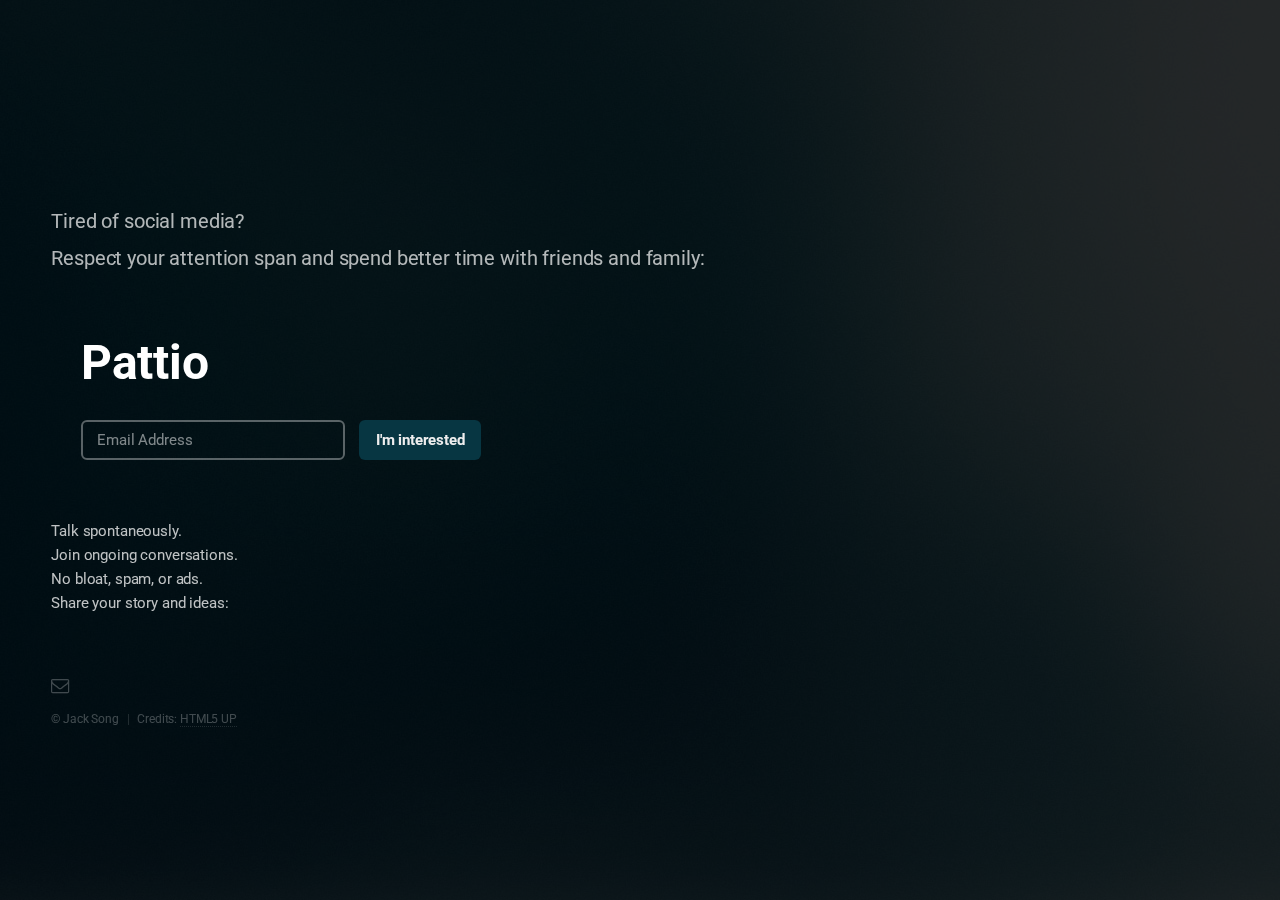
<file: index.html>
<!DOCTYPE HTML>
<!--
	Eventually by HTML5 UP
	html5up.net | @ajlkn
	Free for personal and commercial use under the CCA 3.0 license (html5up.net/license)
-->
<html>
	<head>
		<title>Eventually by HTML5 UP</title>
		<meta charset="utf-8" />
		<meta name="viewport" content="width=device-width, initial-scale=1, user-scalable=no" />
		<!--[if lte IE 8]><script src="assets/js/ie/html5shiv.js"></script><![endif]-->
		<link rel="stylesheet" href="assets/css/main.css" />
		<!--[if lte IE 8]><link rel="stylesheet" href="assets/css/ie8.css" /><![endif]-->
		<!--[if lte IE 9]><link rel="stylesheet" href="assets/css/ie9.css" /><![endif]-->
	</head>
	<body>

		<!-- Header -->
			<header id="header">
				<p>Tired of social media?</p>
				<p>Respect your attention span and spend better time with friends and family:</p>

				<div class="indent">
					<h1>Pattio</h1>

					<form id="signup-form" method="post" action="https://formspree.io/pattio@protonmail.com">
						<input type="email" name="email" id="email" placeholder="Email Address" />
						<input type="hidden" name="_subject" value="Interest in Pattio" />
						<input type="hidden" name="_format" value="plain" />
						<input type="hidden" name="_next" value="/thanks.html" />
						<input type="submit" value="I'm interested" />
					</form>
				</div>
			</header>

		<!-- Signup Form -->
			

			<p>Talk spontaneously.</p>
			<p>Join ongoing conversations.</p>
			<p>No bloat, spam, or ads.</p>
			<p>Share your story and ideas: </p>

		<!-- Footer -->
			<footer id="footer">
				<ul class="icons">
					<!--<li><a href="#" class="icon fa-twitter"><span class="label">Twitter</span></a></li>
					<li><a href="#" class="icon fa-instagram"><span class="label">Instagram</span></a></li>
					<li><a href="#" class="icon fa-github"><span class="label">GitHub</span></a></li>-->
					<li><a href="#" class="icon fa-envelope-o"><span class="label">pattio@protonmail.com</span></a></li>
				</ul>
				<ul class="copyright">
					<li>&copy; Jack Song</li><li>Credits: <a href="http://html5up.net">HTML5 UP</a></li>
				</ul>
			</footer>

		<!-- Scripts -->
			<!--[if lte IE 8]><script src="assets/js/ie/respond.min.js"></script><![endif]-->
			<script src="assets/js/main.js"></script>

	</body>
</html>
</file>
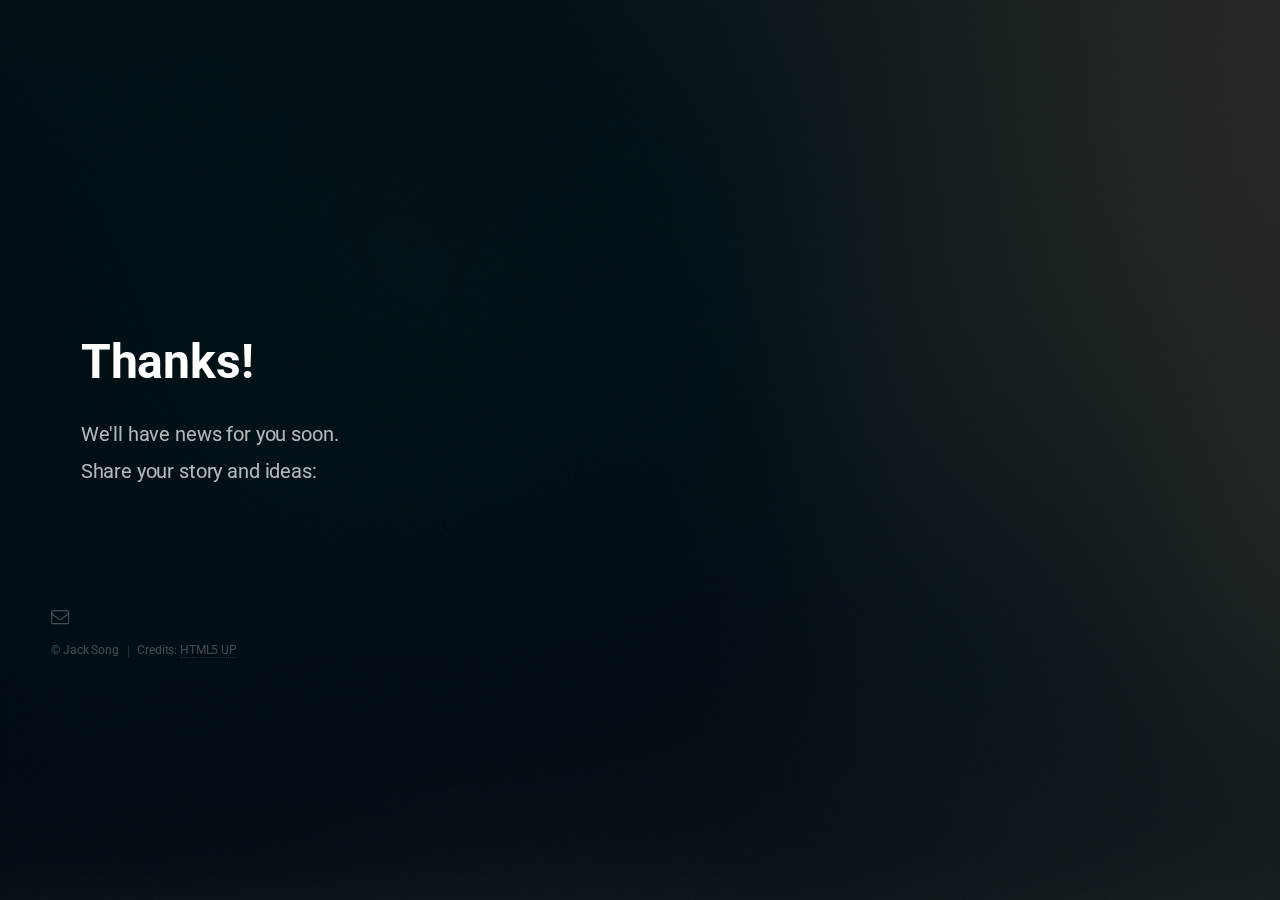
<file: thanks.html>
<!DOCTYPE HTML>
<!--
	Eventually by HTML5 UP
	html5up.net | @ajlkn
	Free for personal and commercial use under the CCA 3.0 license (html5up.net/license)
-->
<html>
	<head>
		<title>Eventually by HTML5 UP</title>
		<meta charset="utf-8" />
		<meta name="viewport" content="width=device-width, initial-scale=1, user-scalable=no" />
		<!--[if lte IE 8]><script src="assets/js/ie/html5shiv.js"></script><![endif]-->
		<link rel="stylesheet" href="assets/css/main.css" />
		<!--[if lte IE 8]><link rel="stylesheet" href="assets/css/ie8.css" /><![endif]-->
		<!--[if lte IE 9]><link rel="stylesheet" href="assets/css/ie9.css" /><![endif]-->
	</head>
	<body>

		<!-- Header -->
			<header id="header">
				<div class="indent">
					<h1>Thanks!</h1>

					<p>We'll have news for you soon.</p>
					<p>Share your story and ideas: </p>
				</div>
			</header>

		<!-- Footer -->
			<footer id="footer">
				<ul class="icons">
					<!--<li><a href="#" class="icon fa-twitter"><span class="label">Twitter</span></a></li>
					<li><a href="#" class="icon fa-instagram"><span class="label">Instagram</span></a></li>
					<li><a href="#" class="icon fa-github"><span class="label">GitHub</span></a></li>-->
					<li><a href="#" class="icon fa-envelope-o"><span class="label">pattio@protonmail.com</span></a></li>
				</ul>
				<ul class="copyright">
					<li>&copy; Jack Song</li><li>Credits: <a href="http://html5up.net">HTML5 UP</a></li>
				</ul>
			</footer>

		<!-- Scripts -->
			<!--[if lte IE 8]><script src="assets/js/ie/respond.min.js"></script><![endif]-->
			<script src="assets/js/main.js"></script>

	</body>
</html>
</file>
<file: assets/css/ie8.css>
/*
	Eventually by HTML5 UP
	html5up.net | @ajlkn
	Free for personal and commercial use under the CCA 3.0 license (html5up.net/license)
*/

/* BG */

	#bg {
		-ms-filter: "progid:DXImageTransform.Microsoft.Alpha(Opacity=25)";
	}

/* Type */

	body, input, select, textarea {
		color: #fff;
	}

/* Form */

	input[type="text"],
	input[type="password"],
	input[type="email"],
	select,
	textarea {
		border: solid 2px #fff;
	}
</file>
<file: assets/css/ie9.css>
/*
	Eventually by HTML5 UP
	html5up.net | @ajlkn
	Free for personal and commercial use under the CCA 3.0 license (html5up.net/license)
*/

/* Signup Form */

	#signup-form > * {
		display: inline-block;
		vertical-align: top;
	}
</file>
<file: assets/css/main.css>
@import url(font-awesome.min.css);
@import url("https://fonts.googleapis.com/css?family=Roboto:400,700");

/*
	Eventually by HTML5 UP
	html5up.net | @ajlkn
	Free for personal and commercial use under the CCA 3.0 license (html5up.net/license)
*/

/* Reset */

.indent {
	margin: 4em 2em;
}

	html, body, div, span, applet, object, iframe, h1, h2, h3, h4, h5, h6, p, blockquote, pre, a, abbr, acronym, address, big, cite, code, del, dfn, em, img, ins, kbd, q, s, samp, small, strike, strong, sub, sup, tt, var, b, u, i, center, dl, dt, dd, ol, ul, li, fieldset, form, label, legend, table, caption, tbody, tfoot, thead, tr, th, td, article, aside, canvas, details, embed, figure, figcaption, footer, header, hgroup, menu, nav, output, ruby, section, summary, time, mark, audio, video {
		margin: 0;
		padding: 0;
		border: 0;
		font-size: 100%;
		font: inherit;
		vertical-align: baseline;
	}

	article, aside, details, figcaption, figure, footer, header, hgroup, menu, nav, section {
		display: block;
	}

	body {
		line-height: 1;
	}

	ol, ul {
		list-style: none;
	}

	blockquote, q {
		quotes: none;
	}

	blockquote:before, blockquote:after, q:before, q:after {
		content: '';
		content: none;
	}

	table {
		border-collapse: collapse;
		border-spacing: 0;
	}

	body {
		-webkit-text-size-adjust: none;
	}

/* Box Model */

	*, *:before, *:after {
		-moz-box-sizing: border-box;
		-webkit-box-sizing: border-box;
		box-sizing: border-box;
	}

/* Basic */

	@-ms-viewport {
		width: device-width;
	}

	body {
		-ms-overflow-style: scrollbar;
	}

	@media screen and (max-width: 480px) {

		html, body {
			min-width: 320px;
		}

	}

	html, body {
		height: 100%;
		overflow-x: hidden;
		width: 100%;
	}

		@media screen and (max-height: 640px) {

			html, body {
				height: auto;
				min-height: 100%;
			}

		}

	body {
		display: -moz-flex;
		display: -webkit-flex;
		display: -ms-flex;
		display: flex;
		-moz-flex-direction: column;
		-webkit-flex-direction: column;
		-ms-flex-direction: column;
		flex-direction: column;
		-moz-justify-content: center;
		-webkit-justify-content: center;
		-ms-justify-content: center;
		justify-content: center;
		background-color: #000;
		padding: 6em 4em 4em 4em;
	}

		body > * {
			position: relative;
			z-index: 2;
		}

		body.is-loading *, body.is-loading *:before, body.is-loading *:after {
			-moz-animation: none !important;
			-webkit-animation: none !important;
			-ms-animation: none !important;
			animation: none !important;
			-moz-transition: none !important;
			-webkit-transition: none !important;
			-ms-transition: none !important;
			transition: none !important;
		}

		@media screen and (max-width: 1680px) {

			body {
				padding: 6em 3.5em 3.5em 3.5em;
			}

		}

		@media screen and (max-width: 736px) {

			body {
				padding: 5em 2em 2em 2em;
			}

		}

		@media screen and (max-width: 360px) {

			body {
				padding: 5em 1.25em 1.25em 1.25em;
			}

		}

/* BG */

	#bg {
		-moz-transition: opacity 2s ease-in-out;
		-webkit-transition: opacity 2s ease-in-out;
		-ms-transition: opacity 2s ease-in-out;
		transition: opacity 2s ease-in-out;
		height: 100%;
		left: 0;
		opacity: 0.25;
		position: fixed;
		top: 0;
		width: 100%;
		z-index: 1;
	}

		#bg div {
			-moz-transition: opacity 3s ease, visibility 3s;
			-webkit-transition: opacity 3s ease, visibility 3s;
			-ms-transition: opacity 3s ease, visibility 3s;
			transition: opacity 3s ease, visibility 3s;
			background-size: cover;
			height: 100%;
			left: 0;
			opacity: 0;
			position: absolute;
			top: 0;
			visibility: hidden;
			width: 150%;
		}

			#bg div.visible {
				-moz-animation: bg 45s linear infinite;
				-webkit-animation: bg 45s linear infinite;
				-ms-animation: bg 45s linear infinite;
				animation: bg 45s linear infinite;
				opacity: .7;
				visibility: visible;
				z-index: 1;
			}

				#bg div.visible.top {
					z-index: 2;
				}

				@media screen and (max-width: 1280px) {

					#bg div.visible {
						-moz-animation: bg 29.25s linear infinite;
						-webkit-animation: bg 29.25s linear infinite;
						-ms-animation: bg 29.25s linear infinite;
						animation: bg 29.25s linear infinite;
					}

				}

				@media screen and (max-width: 736px) {

					#bg div.visible {
						-moz-animation: bg 18s linear infinite;
						-webkit-animation: bg 18s linear infinite;
						-ms-animation: bg 18s linear infinite;
						animation: bg 18s linear infinite;
					}

				}

			#bg div:only-child {
				-moz-animation-direction: alternate !important;
				-webkit-animation-direction: alternate !important;
				-ms-animation-direction: alternate !important;
				animation-direction: alternate !important;
			}

		body.is-loading #bg {
			opacity: 0;
		}

	@-moz-keyframes bg {
		0% {
			-moz-transform: translateX(0);
			-webkit-transform: translateX(0);
			-ms-transform: translateX(0);
			transform: translateX(0);
		}

		100% {
			-moz-transform: translateX(-25%);
			-webkit-transform: translateX(-25%);
			-ms-transform: translateX(-25%);
			transform: translateX(-25%);
		}
	}

	@-webkit-keyframes bg {
		0% {
			-moz-transform: translateX(0);
			-webkit-transform: translateX(0);
			-ms-transform: translateX(0);
			transform: translateX(0);
		}

		100% {
			-moz-transform: translateX(-25%);
			-webkit-transform: translateX(-25%);
			-ms-transform: translateX(-25%);
			transform: translateX(-25%);
		}
	}

	@-ms-keyframes bg {
		0% {
			-moz-transform: translateX(0);
			-webkit-transform: translateX(0);
			-ms-transform: translateX(0);
			transform: translateX(0);
		}

		100% {
			-moz-transform: translateX(-25%);
			-webkit-transform: translateX(-25%);
			-ms-transform: translateX(-25%);
			transform: translateX(-25%);
		}
	}

	@keyframes bg {
		0% {
			-moz-transform: translateX(0);
			-webkit-transform: translateX(0);
			-ms-transform: translateX(0);
			transform: translateX(0);
		}

		100% {
			-moz-transform: translateX(-25%);
			-webkit-transform: translateX(-25%);
			-ms-transform: translateX(-25%);
			transform: translateX(-25%);
		}
	}

/* Type */

	body, input, select, textarea {
		color: rgba(255, 255, 255, 0.75);
		font-family: "Roboto", sans-serif;
		font-size: 16pt;
		font-weight: 400;
		letter-spacing: -0.01em;
		line-height: 1.65em;
	}

		@media screen and (max-width: 1680px) {

			body, input, select, textarea {
				font-size: 12pt;
			}

		}

		@media screen and (max-width: 1280px) {

			body, input, select, textarea {
				font-size: 11pt;
			}

		}

		@media screen and (max-width: 980px) {

			body, input, select, textarea {
				font-size: 12pt;
			}

		}

		@media screen and (max-width: 736px) {

			body, input, select, textarea {
				font-size: 12pt;
			}

		}

		@media screen and (max-width: 480px) {

			body, input, select, textarea {
				font-size: 12pt;
			}

		}

	a {
		-moz-transition: border-bottom-color 0.2s ease, color 0.2s ease;
		-webkit-transition: border-bottom-color 0.2s ease, color 0.2s ease;
		-ms-transition: border-bottom-color 0.2s ease, color 0.2s ease;
		transition: border-bottom-color 0.2s ease, color 0.2s ease;
		border-bottom: dotted 1px rgba(255, 255, 255, 0.25);
		color: #1cb495;
		text-decoration: none;
	}

		a:hover {
			border-bottom-color: transparent;
			color: #1cb495 !important;
			text-decoration: none;
		}

	strong, b {
		color: #fff;
		font-weight: 700;
	}

	em, i {
		font-style: italic;
	}

	p {
		margin: 0 0 0 0;
	}

	h1, h2, h3, h4, h5, h6 {
		color: #fff;
		font-weight: 700;
		line-height: 1em;
		margin: 0 0 1em 0;
	}

		h1 a, h2 a, h3 a, h4 a, h5 a, h6 a {
			color: inherit;
			text-decoration: none;
		}

	h1 {
		font-size: 2.5em;
		line-height: 1.25em;
	}

	h2 {
		font-size: 1.75em;
		line-height: 1.5em;
	}

	h3 {
		font-size: 1.35em;
		line-height: 1.5em;
	}

	h4 {
		font-size: 1.1em;
		line-height: 1.5em;
	}

	h5 {
		font-size: 0.9em;
		line-height: 1.5em;
	}

	h6 {
		font-size: 0.7em;
		line-height: 1.5em;
	}

	sub {
		font-size: 0.8em;
		position: relative;
		top: 0.5em;
	}

	sup {
		font-size: 0.8em;
		position: relative;
		top: -0.5em;
	}

	blockquote {
		border-left: solid 8px rgba(255, 255, 255, 0.35);
		font-style: italic;
		margin: 0 0 2em 0;
		padding: 0.5em 0 0.5em 2em;
	}

	code {
		background: rgba(255, 255, 255, 0.125);
		border-radius: 6px;
		border: solid 2px rgba(255, 255, 255, 0.35);
		font-family: "Courier New", monospace;
		font-size: 0.9em;
		margin: 0 0.25em;
		padding: 0.25em 0.65em;
	}

	pre {
		-webkit-overflow-scrolling: touch;
		font-family: "Courier New", monospace;
		font-size: 0.9em;
		margin: 0 0 2em 0;
	}

		pre code {
			display: block;
			line-height: 1.75em;
			padding: 1em 1.5em;
			overflow-x: auto;
		}

	hr {
		border: 0;
		border-bottom: solid 2px rgba(255, 255, 255, 0.35);
		margin: 2em 0;
	}

		hr.major {
			margin: 3em 0;
		}

/* Section/Article */

	section.special, article.special {
		text-align: center;
	}

	header p {
		color: rgba(255, 255, 255, 0.7);
		position: relative;
		margin: 0 0 0.2em 0;
	}

	header h2 + p {
		font-size: 1.25em;
		margin-top: -1em;
		line-height: 1.5em;
	}

	header h3 + p {
		font-size: 1.1em;
		margin-top: -0.8em;
		line-height: 1.5em;
	}

	header h4 + p,
	header h5 + p,
	header h6 + p {
		font-size: 0.9em;
		margin-top: -0.6em;
		line-height: 1.5em;
	}

	@media screen and (max-width: 980px) {

		header br {
			display: none;
		}

	}

	@media screen and (max-width: 736px) {

		header br {
			display: inline;
		}

	}

	@media screen and (max-width: 480px) {

		header br {
			display: none;
		}

	}

/* Icon */

	.icon {
		text-decoration: none;
		border-bottom: none;
		position: relative;
	}

		.icon:before {
			-moz-osx-font-smoothing: grayscale;
			-webkit-font-smoothing: antialiased;
			font-family: FontAwesome;
			font-style: normal;
			font-weight: normal;
			text-transform: none !important;
		}

		.icon > .label {
			display: none;
		}

/* List */

	ol {
		list-style: decimal;
		margin: 0 0 2em 0;
		padding-left: 1.25em;
	}

		ol li {
			padding-left: 0.25em;
		}

	ul {
		list-style: disc;
		margin: 0 0 2em 0;
		padding-left: 1em;
	}

		ul li {
			padding-left: 0.5em;
		}

		ul.icons {
			cursor: default;
			list-style: none;
			padding-left: 0;
		}

			ul.icons li {
				display: inline-block;
				padding: 0 1em 0 0;
			}

				ul.icons li:last-child {
					padding-right: 0;
				}

				ul.icons li .icon:before {
					font-size: 1.25em;
				}

				ul.icons li a {
					color: inherit;
				}

/* Form */

	form {
		margin: 0 0 2em 0;
	}

		form .message {
			text-decoration: none;
			-moz-transition: opacity 0.2s ease-in-out, -moz-transform 0.2s ease-in-out;
			-webkit-transition: opacity 0.2s ease-in-out, -webkit-transform 0.2s ease-in-out;
			-ms-transition: opacity 0.2s ease-in-out, -ms-transform 0.2s ease-in-out;
			transition: opacity 0.2s ease-in-out, transform 0.2s ease-in-out;
			-moz-transform: scale(1.05);
			-webkit-transform: scale(1.05);
			-ms-transform: scale(1.05);
			transform: scale(1.05);
			height: 2.75em;
			line-height: 2.75em;
			opacity: 0;
		}

			form .message:before {
				-moz-osx-font-smoothing: grayscale;
				-webkit-font-smoothing: antialiased;
				font-family: FontAwesome;
				font-style: normal;
				font-weight: normal;
				text-transform: none !important;
			}

			form .message:before {
				margin-right: 0.5em;
			}

			form .message.visible {
				-moz-transform: scale(1);
				-webkit-transform: scale(1);
				-ms-transform: scale(1);
				transform: scale(1);
				opacity: 1;
			}

			form .message.success {
				color: #1cb495;
			}

				form .message.success:before {
					content: '\f00c';
				}

			form .message.failure {
				color: #ff2361;
			}

				form .message.failure:before {
					content: '\f119';
				}

	label {
		color: #fff;
		display: block;
		font-size: 0.9em;
		font-weight: 700;
		margin: 0 0 1em 0;
	}

	@-moz-keyframes focus {
		0% {
			-moz-transform: scale(1);
			-webkit-transform: scale(1);
			-ms-transform: scale(1);
			transform: scale(1);
		}

		50% {
			-moz-transform: scale(1.025);
			-webkit-transform: scale(1.025);
			-ms-transform: scale(1.025);
			transform: scale(1.025);
		}

		100% {
			-moz-transform: scale(1);
			-webkit-transform: scale(1);
			-ms-transform: scale(1);
			transform: scale(1);
		}
	}

	@-webkit-keyframes focus {
		0% {
			-moz-transform: scale(1);
			-webkit-transform: scale(1);
			-ms-transform: scale(1);
			transform: scale(1);
		}

		50% {
			-moz-transform: scale(1.025);
			-webkit-transform: scale(1.025);
			-ms-transform: scale(1.025);
			transform: scale(1.025);
		}

		100% {
			-moz-transform: scale(1);
			-webkit-transform: scale(1);
			-ms-transform: scale(1);
			transform: scale(1);
		}
	}

	@-ms-keyframes focus {
		0% {
			-moz-transform: scale(1);
			-webkit-transform: scale(1);
			-ms-transform: scale(1);
			transform: scale(1);
		}

		50% {
			-moz-transform: scale(1.025);
			-webkit-transform: scale(1.025);
			-ms-transform: scale(1.025);
			transform: scale(1.025);
		}

		100% {
			-moz-transform: scale(1);
			-webkit-transform: scale(1);
			-ms-transform: scale(1);
			transform: scale(1);
		}
	}

	@keyframes focus {
		0% {
			-moz-transform: scale(1);
			-webkit-transform: scale(1);
			-ms-transform: scale(1);
			transform: scale(1);
		}

		50% {
			-moz-transform: scale(1.025);
			-webkit-transform: scale(1.025);
			-ms-transform: scale(1.025);
			transform: scale(1.025);
		}

		100% {
			-moz-transform: scale(1);
			-webkit-transform: scale(1);
			-ms-transform: scale(1);
			transform: scale(1);
		}
	}

	input[type="text"],
	input[type="password"],
	input[type="email"],
	select,
	textarea {
		-moz-appearance: none;
		-webkit-appearance: none;
		-ms-appearance: none;
		appearance: none;
		-moz-transform: scale(1);
		-webkit-transform: scale(1);
		-ms-transform: scale(1);
		transform: scale(1);
		-moz-transition: border-color 0.2s ease, background-color 0.2s ease;
		-webkit-transition: border-color 0.2s ease, background-color 0.2s ease;
		-ms-transition: border-color 0.2s ease, background-color 0.2s ease;
		transition: border-color 0.2s ease, background-color 0.2s ease;
		background-color: transparent;
		border-radius: 6px;
		border: none;
		border: solid 2px rgba(255, 255, 255, 0.35);
		color: inherit;
		display: block;
		outline: 0;
		padding: 0 1em;
		text-decoration: none;
		width: 100%;
	}

		input[type="text"]:invalid,
		input[type="password"]:invalid,
		input[type="email"]:invalid,
		select:invalid,
		textarea:invalid {
			box-shadow: none;
		}

		input[type="text"]:focus,
		input[type="password"]:focus,
		input[type="email"]:focus,
		select:focus,
		textarea:focus {
			-moz-animation: focus 0.1s;
			-webkit-animation: focus 0.1s;
			-ms-animation: focus 0.1s;
			animation: focus 0.1s;
			background-color: rgba(255, 255, 255, 0.125);
			border-color: #1cb495;
		}

	.select-wrapper {
		text-decoration: none;
		display: block;
		position: relative;
	}

		.select-wrapper:before {
			-moz-osx-font-smoothing: grayscale;
			-webkit-font-smoothing: antialiased;
			font-family: FontAwesome;
			font-style: normal;
			font-weight: normal;
			text-transform: none !important;
		}

		.select-wrapper:before {
			color: rgba(255, 255, 255, 0.35);
			content: '\f078';
			display: block;
			height: 2.75em;
			line-height: 2.75em;
			pointer-events: none;
			position: absolute;
			right: 0;
			text-align: center;
			top: 0;
			width: 2.75em;
		}

		.select-wrapper select::-ms-expand {
			display: none;
		}

	input[type="text"],
	input[type="password"],
	input[type="email"],
	select {
		height: 2.75em;
	}

	textarea {
		padding: 0.75em 1em;
	}

	input[type="checkbox"],
	input[type="radio"] {
		-moz-appearance: none;
		-webkit-appearance: none;
		-ms-appearance: none;
		appearance: none;
		display: block;
		float: left;
		margin-right: -2em;
		opacity: 0;
		width: 1em;
		z-index: -1;
	}

		input[type="checkbox"] + label,
		input[type="radio"] + label {
			text-decoration: none;
			color: rgba(255, 255, 255, 0.75);
			cursor: pointer;
			display: inline-block;
			font-size: 1em;
			font-weight: 400;
			padding-left: 2.4em;
			padding-right: 0.75em;
			position: relative;
		}

			input[type="checkbox"] + label:before,
			input[type="radio"] + label:before {
				-moz-osx-font-smoothing: grayscale;
				-webkit-font-smoothing: antialiased;
				font-family: FontAwesome;
				font-style: normal;
				font-weight: normal;
				text-transform: none !important;
			}

			input[type="checkbox"] + label:before,
			input[type="radio"] + label:before {
				background: rgba(255, 255, 255, 0.125);
				border-radius: 6px;
				border: solid 2px rgba(255, 255, 255, 0.35);
				content: '';
				display: inline-block;
				height: 1.65em;
				left: 0;
				line-height: 1.58125em;
				position: absolute;
				text-align: center;
				top: 0;
				width: 1.65em;
			}

		input[type="checkbox"]:checked + label:before,
		input[type="radio"]:checked + label:before {
			background: #1cb495;
			border-color: #1cb495;
			color: #ffffff;
			content: '\f00c';
		}

		input[type="checkbox"]:focus + label:before,
		input[type="radio"]:focus + label:before {
			border-color: #1cb495;
			box-shadow: 0 0 0 2px #1cb495;
		}

	input[type="checkbox"] + label:before {
		border-radius: 6px;
	}

	input[type="radio"] + label:before {
		border-radius: 100%;
	}

	::-webkit-input-placeholder {
		color: rgba(255, 255, 255, 0.5) !important;
		opacity: 1.0;
	}

	:-moz-placeholder {
		color: rgba(255, 255, 255, 0.5) !important;
		opacity: 1.0;
	}

	::-moz-placeholder {
		color: rgba(255, 255, 255, 0.5) !important;
		opacity: 1.0;
	}

	:-ms-input-placeholder {
		color: rgba(255, 255, 255, 0.5) !important;
		opacity: 1.0;
	}

	.formerize-placeholder {
		color: rgba(255, 255, 255, 0.5) !important;
		opacity: 1.0;
	}

/* Button */

	input[type="submit"],
	input[type="reset"],
	input[type="button"],
	button,
	.button {
		-moz-appearance: none;
		-webkit-appearance: none;
		-ms-appearance: none;
		appearance: none;
		-moz-transition: background-color 0.2s ease-in-out, color 0.2s ease-in-out, opacity 0.2s ease-in-out;
		-webkit-transition: background-color 0.2s ease-in-out, color 0.2s ease-in-out, opacity 0.2s ease-in-out;
		-ms-transition: background-color 0.2s ease-in-out, color 0.2s ease-in-out, opacity 0.2s ease-in-out;
		transition: background-color 0.2s ease-in-out, color 0.2s ease-in-out, opacity 0.2s ease-in-out;
		background-color: #073642;
		border-radius: 6px;
		border: 0;
		color: #eeeeee !important;
		cursor: pointer;
		display: inline-block;
		font-weight: 700;
		height: 2.75em;
		line-height: 2.75em;
		padding: 0 1.125em;
		text-align: center;
		text-decoration: none;
		white-space: nowrap;
	}

		input[type="submit"]:hover,
		input[type="reset"]:hover,
		input[type="button"]:hover,
		button:hover,
		.button:hover {
			background-color: #1f7a57;
		}

		input[type="submit"]:active,
		input[type="reset"]:active,
		input[type="button"]:active,
		button:active,
		.button:active {
			background-color: #194e33;
		}

		input[type="submit"].disabled, input[type="submit"]:disabled,
		input[type="reset"].disabled,
		input[type="reset"]:disabled,
		input[type="button"].disabled,
		input[type="button"]:disabled,
		button.disabled,
		button:disabled,
		.button.disabled,
		.button:disabled {
			opacity: 0.5;
		}

		@media screen and (max-width: 480px) {

			input[type="submit"],
			input[type="reset"],
			input[type="button"],
			button,
			.button {
				padding: 0;
			}

		}

/* Header */

	#header h1 {
		font-size: 3.25em;
		margin: 0 0 0.55em 0;
	}

	#header p {
		font-size: 1.35em;
		line-height: 1.65em;
	}

	#header a {
		color: inherit;
	}

	@media screen and (max-width: 736px) {

		#header h1 {
			font-size: 2em;
		}

		#header p {
			font-size: 1em;
		}

	}

	@media screen and (max-width: 480px) {

		#header {
			margin: 0 0 1em 0;
		}

	}

/* Signup Form */

	#signup-form {
		display: -moz-flex;
		display: -webkit-flex;
		display: -ms-flex;
		display: flex;
		position: relative;
	}

		#signup-form input[type="text"],
		#signup-form input[type="password"],
		#signup-form input[type="email"] {
			width: 18em;
		}

		#signup-form > * {
			margin: 0 0 0 1em;
		}

		#signup-form > :first-child {
			margin: 0 0 0 0;
		}

		@media screen and (max-width: 480px) {

			#signup-form {
				-moz-flex-direction: column;
				-webkit-flex-direction: column;
				-ms-flex-direction: column;
				flex-direction: column;
			}

				#signup-form input[type="type"],
				#signup-form input[type="password"],
				#signup-form input[type="email"] {
					width: 100%;
				}

				#signup-form > * {
					margin: 1.25em 0 0 0;
				}

				#signup-form .message {
					bottom: -1.5em;
					font-size: 0.9em;
					height: 1em;
					left: 0;
					line-height: inherit;
					margin-top: 0;
					position: absolute;
				}

		}

/* Footer */

	#footer {
		-moz-transition: opacity 0.5s ease-in-out;
		-webkit-transition: opacity 0.5s ease-in-out;
		-ms-transition: opacity 0.5s ease-in-out;
		transition: opacity 0.5s ease-in-out;
		bottom: 4em;
		color: rgba(255, 255, 255, 0.5);
		left: 4em;
		opacity: 0.5;
		position: static;
		margin-top: 4em;
	}

		#footer .icons {
			margin: 0 0 0.5em 0;
		}

		#footer .copyright {
			font-size: 0.8em;
			list-style: none;
			padding: 0;
		}

			#footer .copyright li {
				border-left: solid 1px rgba(255, 255, 255, 0.25);
				display: inline-block;
				line-height: 1em;
				margin: 0 0 0 0.75em;
				padding: 0 0 0 0.75em;
			}

				#footer .copyright li:first-child {
					border-left: 0;
					margin-left: 0;
					padding-left: 0;
				}

			#footer .copyright a {
				color: inherit;
			}

		#footer:hover {
			opacity: 1;
		}

		#footer > :last-child {
			margin-bottom: 0;
		}

		@media screen and (max-width: 1680px) {

			#footer {
				bottom: 3.5em;
				left: 3.5em;
			}

		}

		@media screen and (max-width: 736px) {

			#footer {
				bottom: 2em;
				left: 2em;
			}

		}

		@media screen and (max-width: 360px) {

			#footer {
				bottom: 1.25em;
				left: 1.25em;
			}

		}

		@media screen and (max-height: 640px) {

			#footer {
				bottom: auto;
				left: auto;
				margin: 1em 0 0 0;
				position: relative;
			}

		}
</file>
